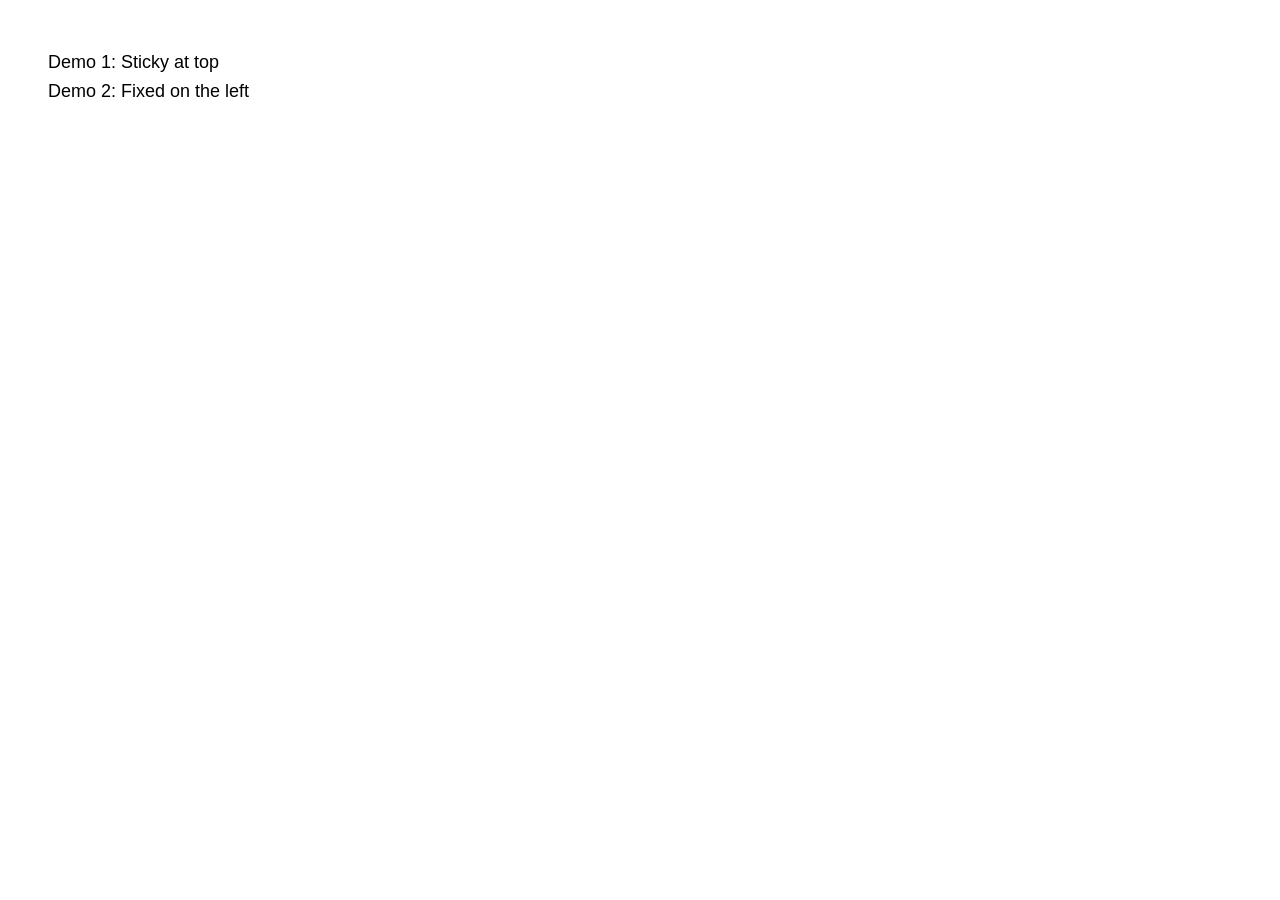
<file: index.html>
<!DOCTYPE html>
<html lang="en">

<head>
    <meta charset="UTF-8">
    <meta name="viewport" content="width=device-width, initial-scale=1.0">
    <title>Navigation Demo</title>
    <style>
        body {
            padding: 40px;
        }

        a {
            display: block;
            font-family: Helvetica, Arial, sans-serif;
            font-size: 18px;
            color: black;
            line-height: 1.6;
            text-decoration: none;

        }

        a:hover {
            opacity: 0.8;
            text-decoration: underline;
        }
    </style>
</head>

<body>
    <a href="01-sticky-top/homepage.html">Demo 1: Sticky at top</a>
    <a href="02-fixed-left/homepage.html">Demo 2: Fixed on the left</a>
</body>

</html>
</file>
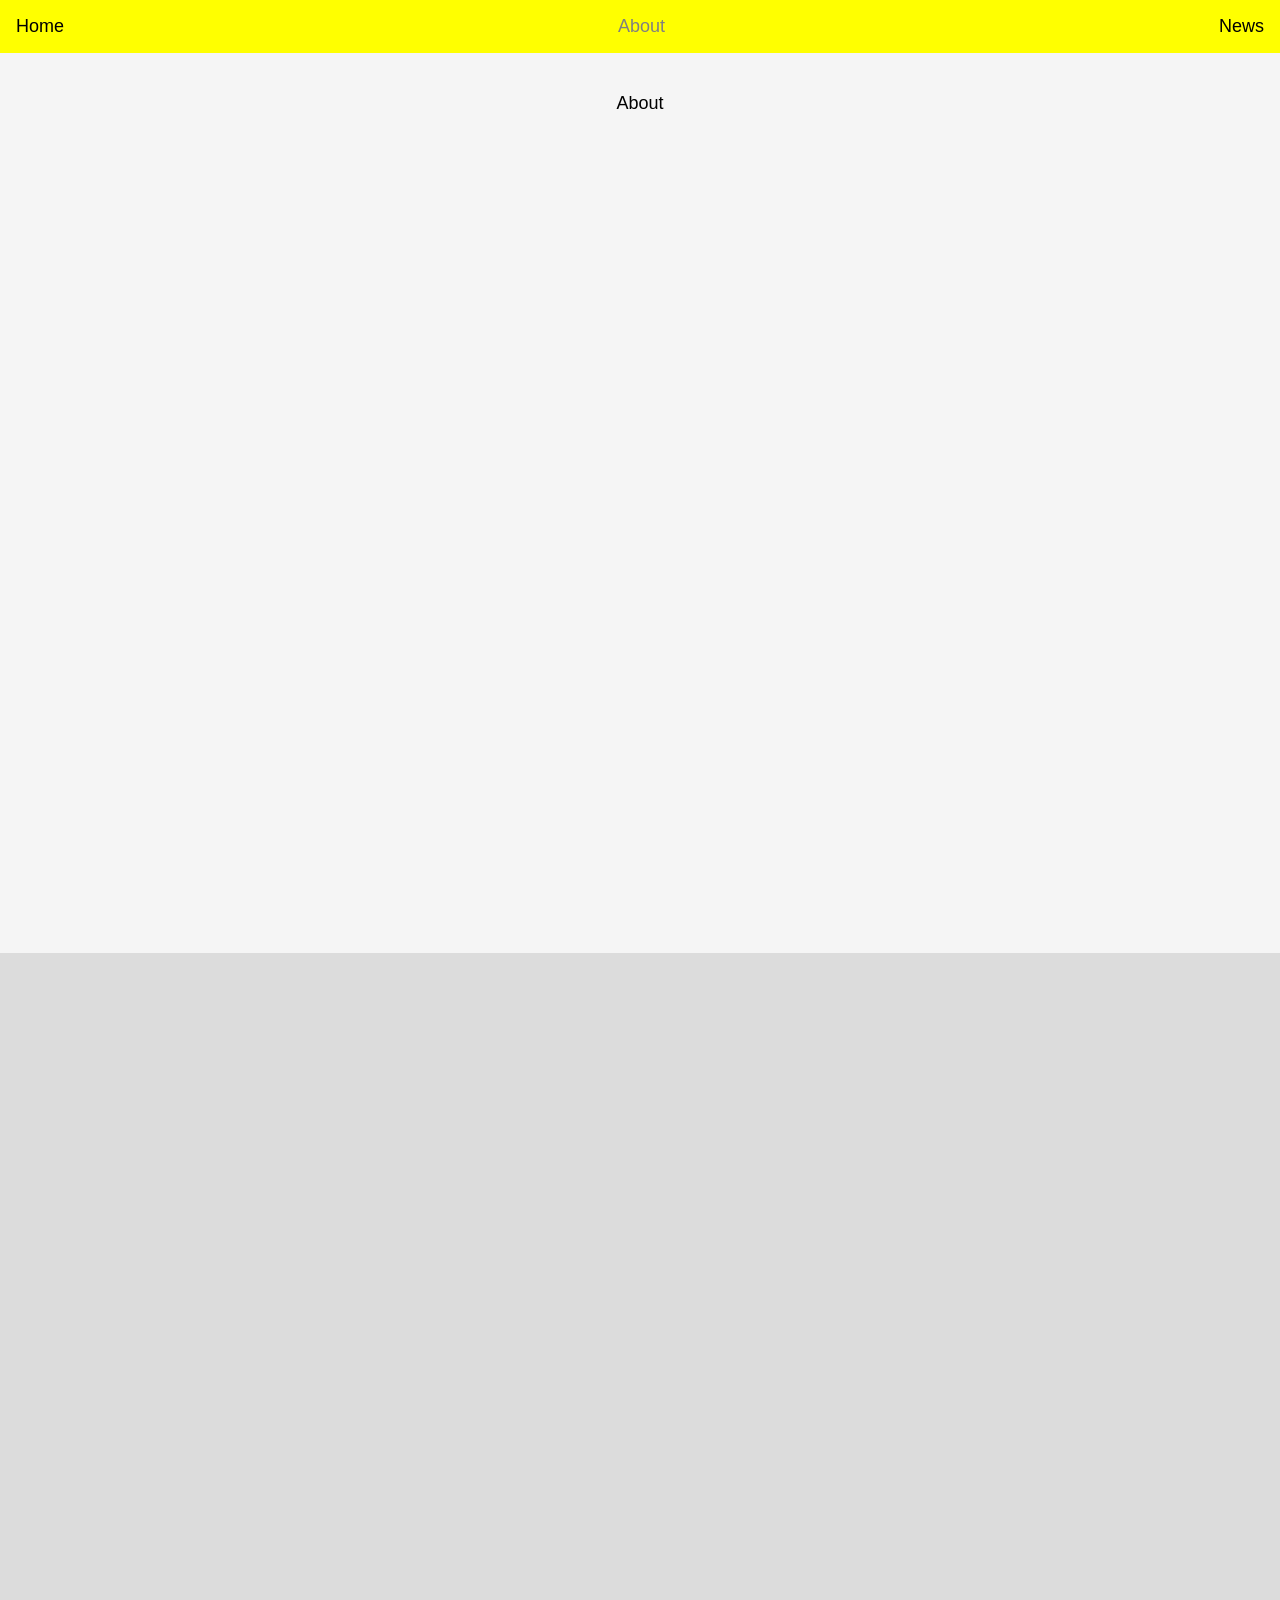
<file: 01-sticky-top/about.html>
<!DOCTYPE html>
<html lang="en">
<head>
  <meta charset="UTF-8">
  <meta name="viewport" content="width=device-width, initial-scale=1.0">
  <title>About</title>
  <link rel="stylesheet" href="styles.css">
</head>
<body>

  <nav>
    <ul>
      <li><a href="homepage.html">Home</a></li>
      <li><a href="about.html" class="active">About</a></li>
      <li><a href="news.html">News</a></li>
    </ul>
  </nav>

  <main>
    <section>
      <h1>About</h1>
    </section>
    <section></section>
  </main>

</body>
</html>
</file>
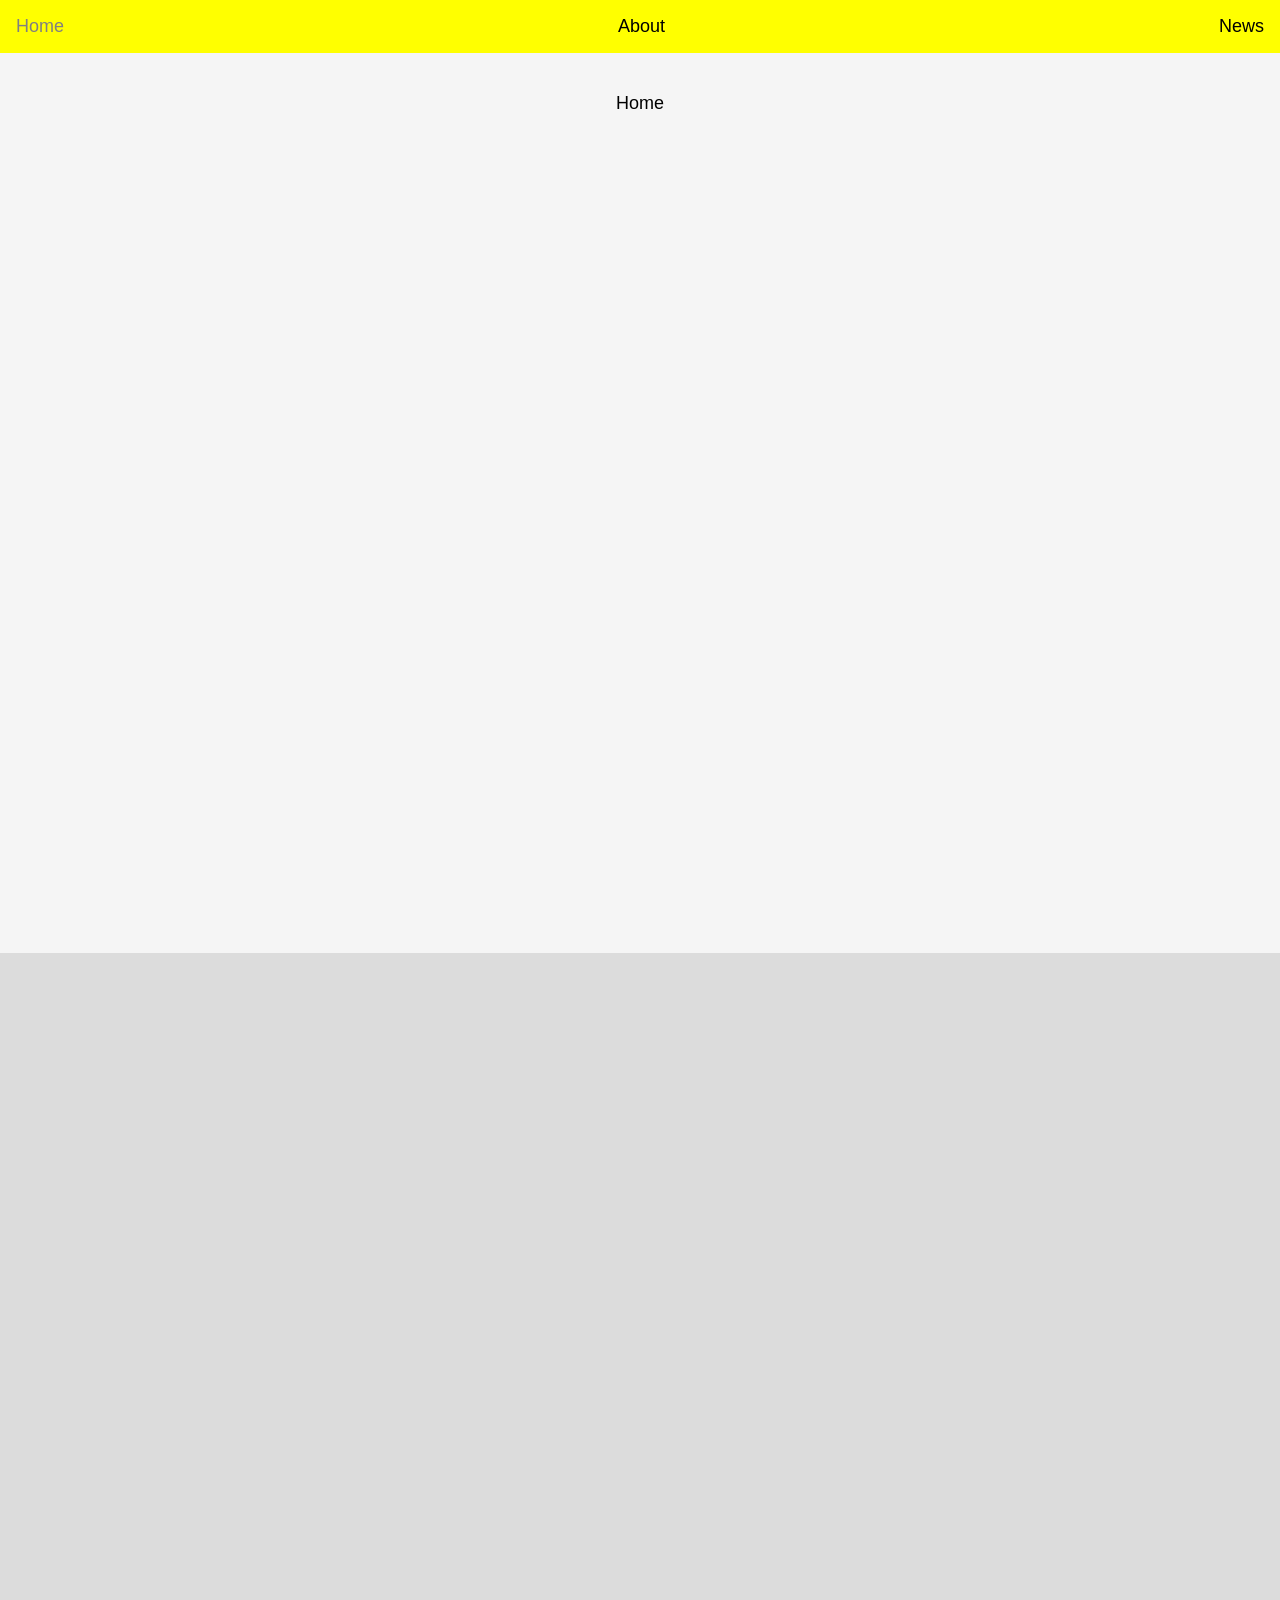
<file: 01-sticky-top/homepage.html>
<!DOCTYPE html>
<html lang="en">

<head>
  <meta charset="UTF-8">
  <meta name="viewport" content="width=device-width, initial-scale=1.0">
  <title>Home</title>
  <link rel="stylesheet" href="styles.css">
</head>

<body>

  <!-- Same nav on every page; only the .active link changes -->
  <nav>
    <ul>
      <li><a href="homepage.html" class="active">Home</a></li>
      <li><a href="about.html">About</a></li>
      <li><a href="news.html">News</a></li>
    </ul>
  </nav>

  <main>
    <section>
      <h1>Home</h1>
    </section>
    <section></section>
  </main>

</body>

</html>
</file>
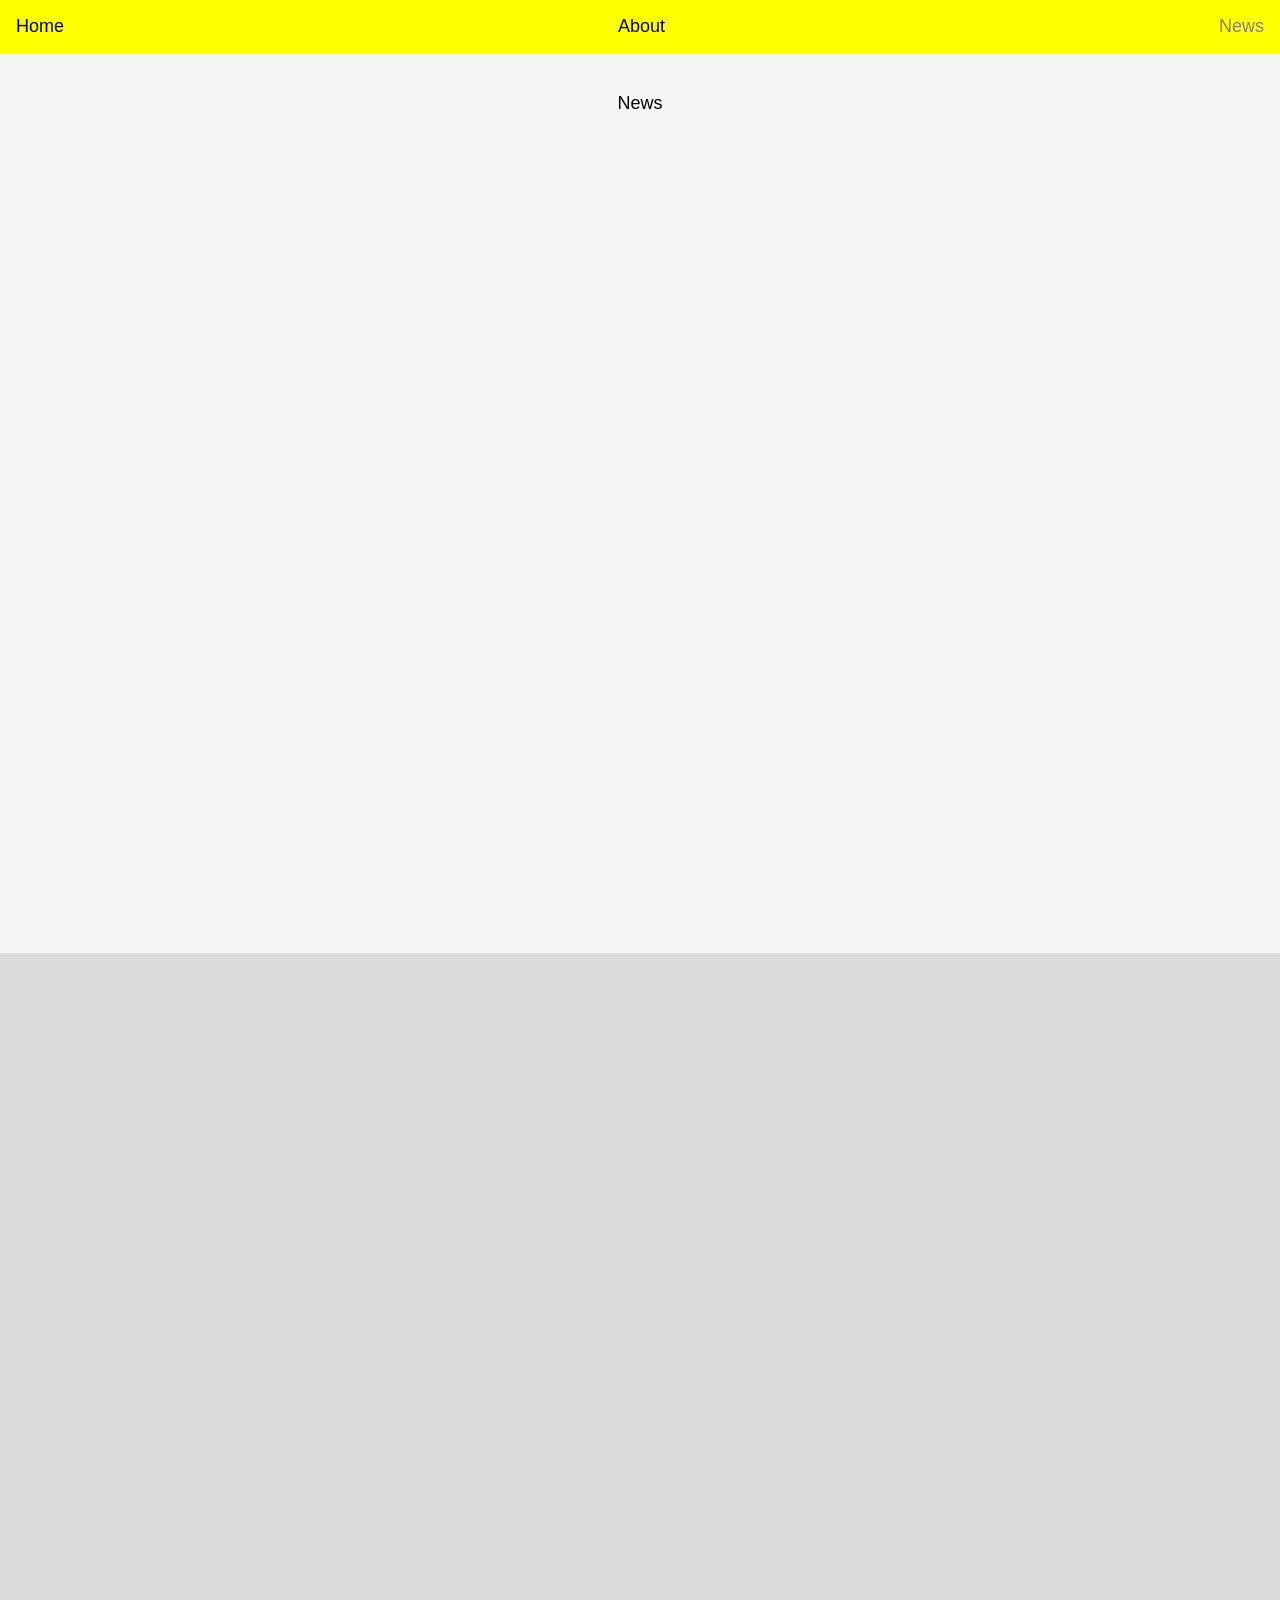
<file: 01-sticky-top/news.html>
<!DOCTYPE html>
<html lang="en">
<head>
  <meta charset="UTF-8">
  <meta name="viewport" content="width=device-width, initial-scale=1.0">
  <title>News</title>
  <link rel="stylesheet" href="styles.css">
</head>
<body>

  <nav>
    <ul>
      <li><a href="homepage.html">Home</a></li>
      <li><a href="about.html">About</a></li>
      <li><a href="news.html" class="active">News</a></li>
    </ul>
  </nav>

  <main>
    <section>
      <h1>News</h1>
    </section>
    <section></section>
  </main>

</body>
</html>
</file>
<file: 01-sticky-top/styles.css>
* {
  box-sizing: border-box;
  margin: 0;
  padding: 0;
}

body {
  background-color: whitesmoke;
  font-family: Helvetica, Arial, sans-serif;
  font-size: 18px;
}

h1 {
  font-weight: normal;
  font-size: 18px;
  text-align: center;
}

nav {
  background-color: #ffff00;
  width: 100%;
  padding: 16px;

  position: sticky;
  top: 0;
}

nav ul {
  list-style: none;
  margin: 0;
  padding: 0;
  display: flex;
  flex-direction: row;
  justify-content: space-between;
  gap: 0.75rem;
}

nav a {
  text-decoration: none;
  color: black;
}

nav a.active {
  color: gray;
}

main {
  position: relative; 
  z-index: 1; 
  height: 100vh;
  /* overflow-y: scroll; */
}

section {
  width: 100%;
  height: 100vh;
  padding: 40px;
}

section:nth-child(1) {
  background-color: whitesmoke;
}

section:nth-child(2) {
  background-color: gainsboro;
}
</file>
